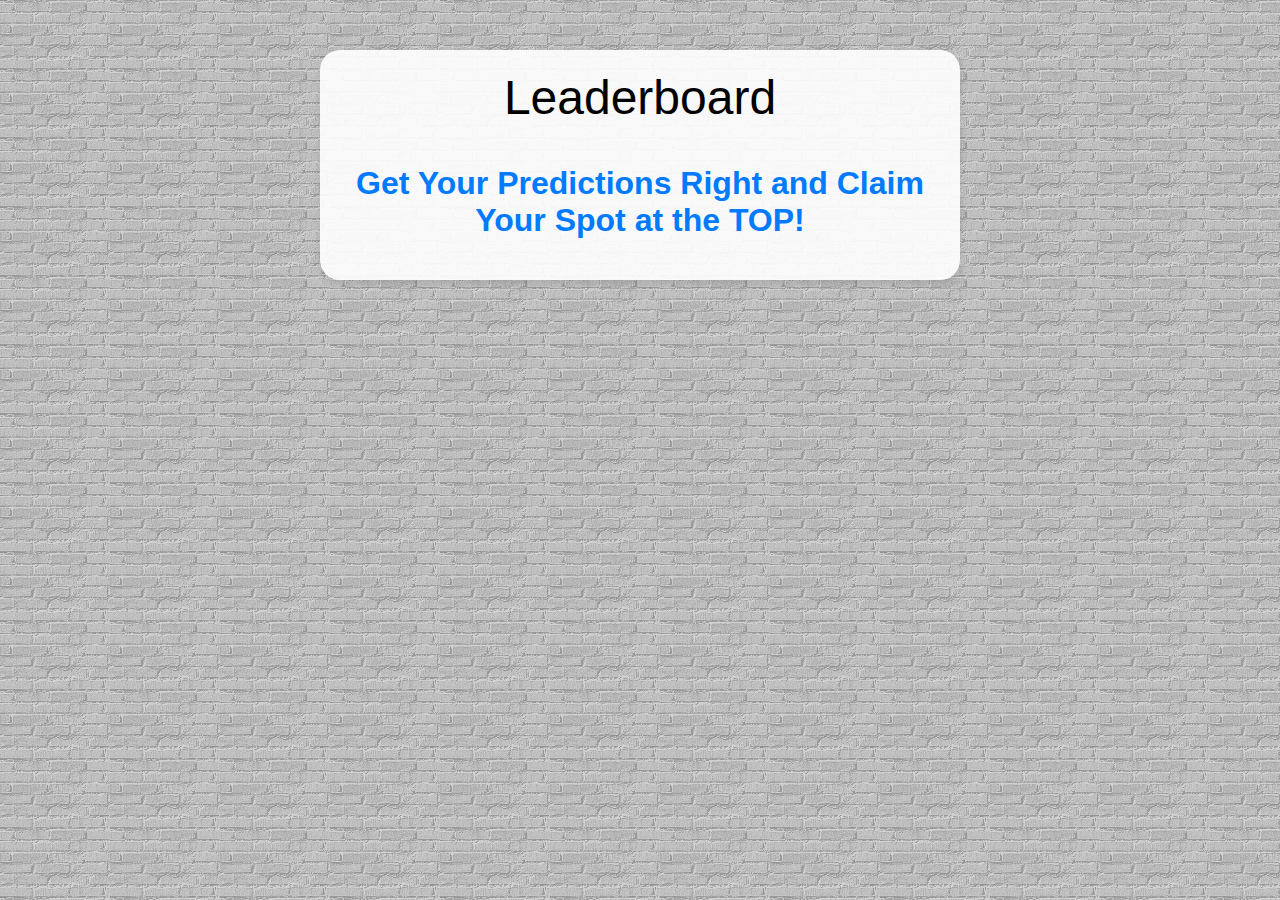
<file: index.html>
<!DOCTYPE html>
<html lang="en">

<head>
    <meta charset="UTF-8">
    <meta name="viewport" content="width=device-width, initial-scale=1.0">
    <title>Leaderboard</title>
    <style>
        body {
            font-family: Arial, sans-serif;
            text-align: center;
            margin: 0;
            padding: 0;
            background: url('background.png') repeat;
        }

        .container {
            background-color: rgba(255, 255, 255, 0.9);
            padding: 20px;
            border-radius: 20px;
            box-shadow: 0 4px 8px rgba(0, 0, 0, 0.1);
            margin: 50px auto;
            max-width: 600px;
        }

        h1 {
            color: #007BFF;
        }

        .website-name {
            font-size: 48px;
            margin-bottom: 40px;
        }
    </style>
</head>

<body>
    <div class="container">
        <div class="website-name">Leaderboard</div>
        <h1>Get Your Predictions Right and Claim Your Spot at the TOP!</h1>
    </div>
</body>

</html>
</file>
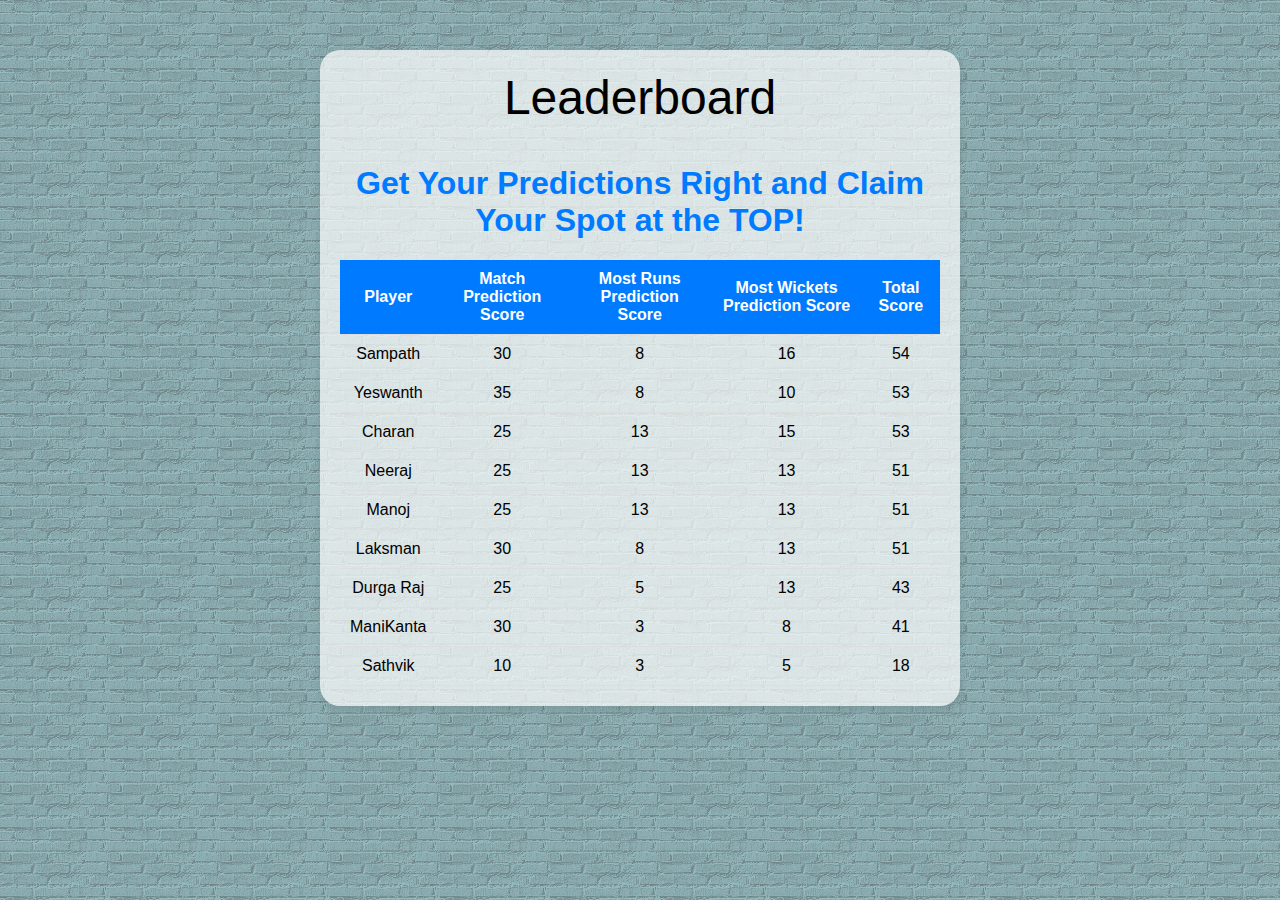
<file: temp.html>
<!DOCTYPE html>
<html lang="en">

<head>
    <meta charset="UTF-8">
    <meta name="viewport" content="width=device-width, initial-scale=1.0">
    <title>Leaderboard</title>
    <link rel="stylesheet" href="styles.css">
</head>

<body>
    <div class="container">
        <div class="website-name">Leaderboard</div>
        <h1>Get Your Predictions Right and Claim Your Spot at the TOP!</h1>
        <table id="leaderboard-table">
            <thead>
                <tr>
                    <th>Player</th>
                    <th>Match Prediction Score</th>
                    <th>Most Runs Prediction Score</th>
                    <th>Most Wickets Prediction Score</th>
                    <th>Total Score</th>
                </tr>
            </thead>
            <tbody></tbody>
        </table>
    </div>
    <script src="script.js"></script>
</body>

</html>
</file>
<file: styles.css>
body {
    font-family: Arial, sans-serif;
    text-align: center;
    margin: 0;
    padding: 0;
    background: url('background.png') repeat;
    background-color: #B0E0E6;
}

.container {
    background-color: rgba(255, 255, 255, 0.7);
    padding: 20px;
    border-radius: 20px;
    box-shadow: 0 4px 8px rgba(0, 0, 0, 0.1);
    margin: 50px auto;
    max-width: 600px;
}

h1 {
    color: #007BFF;
}

.website-name {
    font-size: 48px;
    margin-bottom: 40px;
}

table {
    width: 100%;
    border-collapse: collapse;
    margin-top: 20px;
}

th, td {
    padding: 10px;
    border-bottom: 1px solid #ddd;
}

th {
    background-color: #007BFF;
    color: white;
}
</file>
